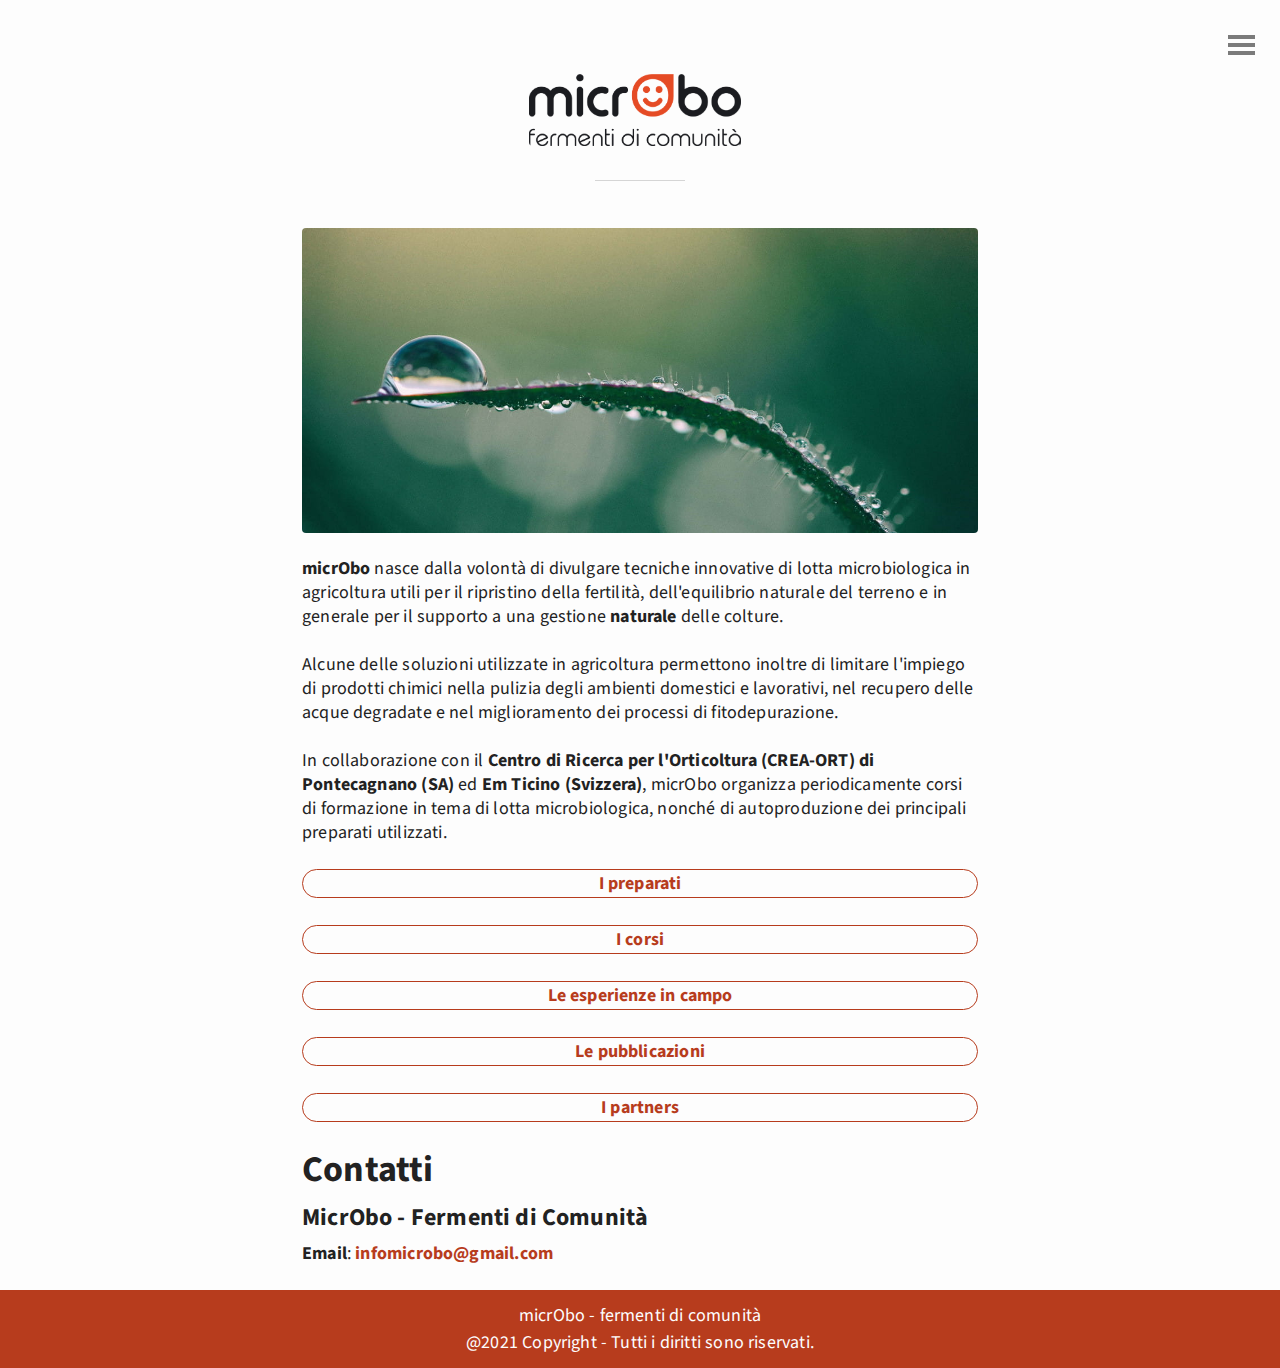
<file: index.html>
<!DOCTYPE html>
<html>

<head>
	<meta charset="UTF-8"/>
	<meta name="viewport" content="width=device-width, initial-scale=1.0, maximum-scale=1">
	<meta name="generator" content="Jekyll">
    <title>micrObo - Fermenti di Comunità &mdash; Preparati microbiologici per l'agricoltura naturale ed organica nel Salento.</title>
    <link rel="shortcut icon" href="/favicon.ico" type="image/x-icon" />
    <link rel="apple-touch-icon" href="/images/logo.png"/>
    <meta name="title" content="micrObo - Fermenti di Comunità">
    <link rel="canonical" href="http://microbo.site/">
    <meta property="og:title" content="micrObo - Fermenti di Comunità"/>
    <meta property="og:url" content="http://microbo.site/"/>
    <meta property="og:type" content="article" />
    <meta property="og:site_name" content="micrObo - Fermenti di Comunità">
    <meta property="fb:admins" content="704678856" />
    <meta property="og:locale:alternate" content="it_IT" />
    
    <meta property="og:image" content="http://microbo.site/images/microbo-logofb.jpg"/>
    <meta property="og:image" content="http://microbo.site/images/acqua_foglia.jpg"/>
    <meta property="og:image" content="http://microbo.site/images/microbo-logosqfb.png"/>
    
    
    <meta property="og:description" content="Preparati microbiologici per l'agricoltura naturale nel Salento."/>
    <meta name="description" content="Preparati microbiologici per l'agricoltura naturale ed organica nel Salento."/>
    
    
	<!-- CSS & fonts -->
	<link rel="stylesheet" href="/css/main.css">
	<link href='http://fonts.googleapis.com/css?family=Source+Sans+Pro:300,400,700,900,400italic%7CSignika:700,300,400,600' rel='stylesheet' type='text/css'>

	<!-- RSS -->
	<link href="/atom.xml" type="application/atom+xml" rel="alternate" title="ATOM Feed" />

</head>


<body>
	<div id="wrap">
	  	
	  	<!-- Navigation -->
	  	<nav id="nav" >
    <div id="nav-list">
        <a href="/">Home</a>
        <!-- Nav pages -->
        
        
        
        
        <a href="/preparati/"
           title="I preparati">I preparati</a>
        
        
        
        
        
        
        <a href="/corsi/"
           title="Corsi">Corsi</a>
        
        
        
        
        
        
        <a href="/ricerche-e-pubblicazioni/"
           title="Ricerche e pubblicazioni">Ricerche e pubblicazioni</a>
        
        
        
        
        
        
        <a href="/esperienze-in-campo/"
           title="Esperienze in campo">Esperienze in campo</a>
        
        
        
        
        
        
        <a href="/partners/"
           title="Partners">Partners</a>
        
        
        
        
        
        
        
        
        
        
        
        
        
        
        
        
        <!-- Nav links -->
        <!-- a href="https://github.com/KingFelix/emerald/archive/master.zip">Download</a>
<a href="https://github.com/KingFelix/emerald">Project on Github</a -->
    </div>
    <!-- Nav footer -->
    
    <footer>
</footer>
    
</nav>

    
    <!-- Icon menu -->
	  <a id="nav-menu">
	  	<div id="menu"></div>
	  </a>

      <!-- Header -->
      
        <header id="header">
	<a href="/">
		<div class="logo-home">
            <img src="/images/logo.png" alt="micrObo Logo">
        </div>
	</a>
</header>

      

    <!-- Main content -->
	  <div id="container">
		  
		<main>

			<!-- Menu
<div class="topnav responsive" id="myTopnav">
    <a href="#contatti">Contatti</a>
	<a href="#news">News</a>
</div>
<button onclick="topFunction()" id="myBtn" title="Vai su">&Hat;</button>
<br/>
-->
<img src="/images/acqua_foglia.jpg" alt="Photo by Aaron Burden on Unsplash">

<!-- Cosa facciamo -->
<p><strong>micrObo</strong> nasce dalla volontà di divulgare tecniche innovative di lotta microbiologica in agricoltura
    utili per il ripristino della fertilità, dell'equilibrio naturale del terreno e in generale per il
    supporto a una gestione <strong>naturale</strong> delle colture.</p>

<p>Alcune delle soluzioni utilizzate in agricoltura permettono inoltre di limitare l'impiego di prodotti chimici nella pulizia degli
    ambienti domestici e lavorativi, nel recupero delle acque degradate e nel miglioramento dei processi di fitodepurazione.</p>

<p>In collaborazione con il <strong>Centro di Ricerca per l'Orticoltura (CREA-ORT) di Pontecagnano (SA)</strong> ed
    <strong>Em Ticino (Svizzera)</strong>, micrObo organizza periodicamente corsi di formazione in tema di lotta microbiologica,
    nonché di autoproduzione dei principali preparati utilizzati.</p>

<div class="cta"><a href="/preparati">I preparati</a></div>
<br/>
<div class="cta"><a href="/corsi">I corsi</a></div>
<br/>
<div class="cta"><a href="/esperienze-in-campo">Le esperienze in campo</a></div>
<br/>
<div class="cta"><a href="/ricerche-e-pubblicazioni">Le pubblicazioni</a></div>
<br/>
<div class="cta"><a href="/partners">I partners</a></div>

<!-- Contatti -->
<h2 id="contatti" class="homepage-section">Contatti</h2>
<h3 id="microbo-fermenti-di-comunità">
    <span itemprop="name">MicrObo - Fermenti di Comunità</span>
</h3>
<p>
    <strong>Email</strong>: <a href="mailto: infomicrobo@gmail.com"><span itemprop="email">infomicrobo@gmail.com</span></a><br />
</p>

<!-- News
<h2 id="news" class="homepage-section">News</h2>
<ul id="posts">

	

</ul>
-->
</div>


	  </main>
		
		  <!-- Pagination links -->
      

	  </div>
	    
	    <!-- Footer -->
	    <footer>
<span>micrObo - fermenti di comunità</span><br/><span> @2021 Copyright - Tutti i diritti sono riservati.</span>
</footer>


	    <!-- Script -->
      <script src="/js/main.js"></script>
<script type="text/javascript" src="//downloads.mailchimp.com/js/signup-forms/popup/embed.js" data-dojo-config="usePlainJson: true, isDebug: false"></script><script type="text/javascript">require(["mojo/signup-forms/Loader"], function(L) { L.start({"baseUrl":"mc.us17.list-manage.com","uuid":"8835e00ade254b94ae632174e","lid":"7423180d71"}) })</script>

	</div>
</body>
</html>
</file>
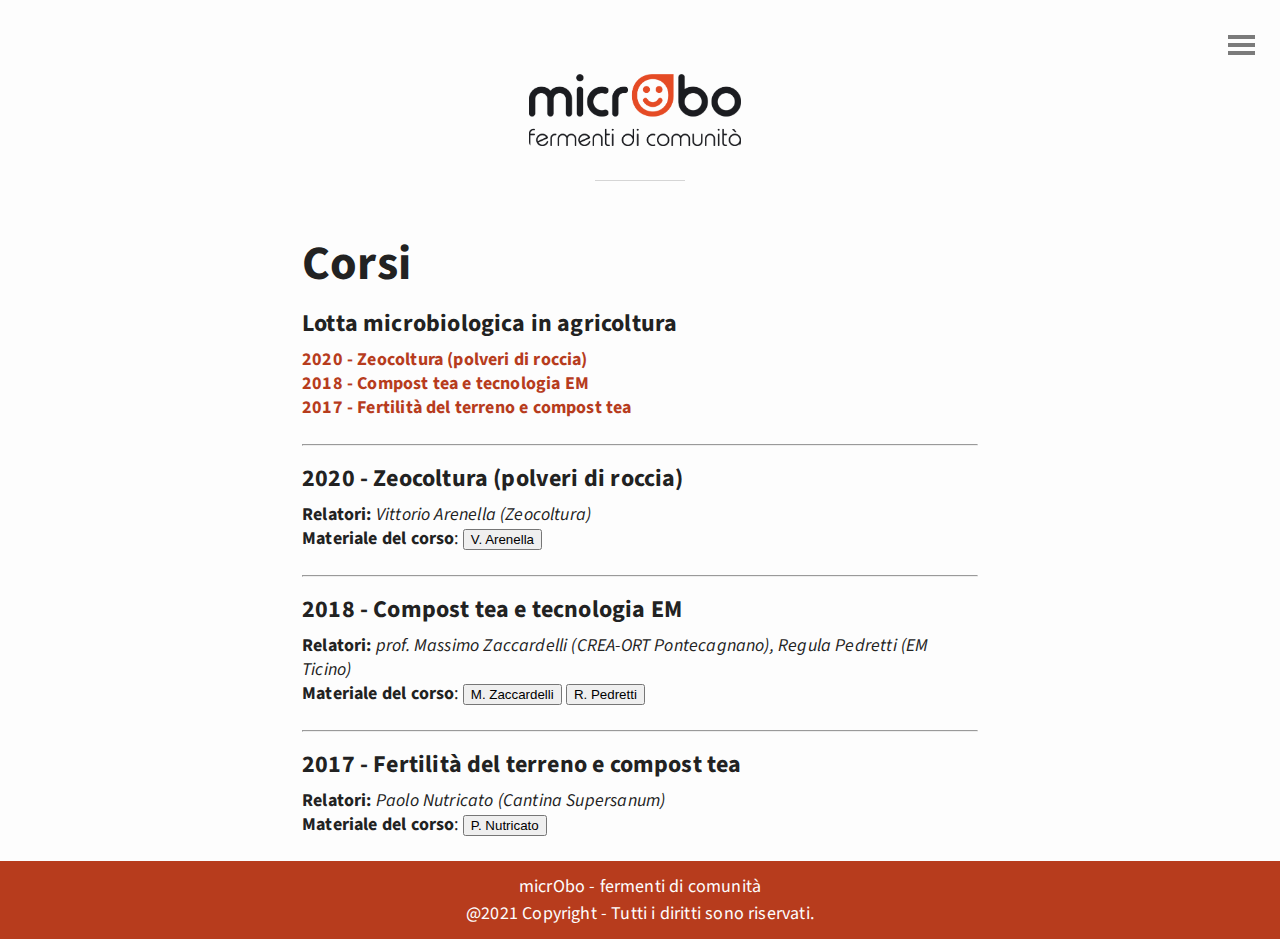
<file: corsi/index.html>
<!DOCTYPE html>
<html>

<head>
	<meta charset="UTF-8"/>
	<meta name="viewport" content="width=device-width, initial-scale=1.0, maximum-scale=1">
	<meta name="generator" content="Jekyll">
    <title>Corsi &mdash; micrObo - Fermenti di Comunità</title>
    <link rel="shortcut icon" href="/favicon.ico" type="image/x-icon" />
    <link rel="apple-touch-icon" href="/images/logo.png"/>
    <meta name="title" content="Corsi">
    <link rel="canonical" href="http://microbo.site/corsi/">
    <meta property="og:title" content="Corsi "/>
    <meta property="og:url" content="http://microbo.site/corsi/"/>
    <meta property="og:type" content="article" />
    <meta property="og:site_name" content="micrObo - Fermenti di Comunità">
    <meta property="fb:admins" content="704678856" />
    <meta property="og:locale:alternate" content="it_IT" />
    
    <meta property="og:image" content="http://microbo.site/images/backup/verdesalis-chi-siamo.jpg"/>
    
    
    <meta property="og:description" content="Preparati microbiologici per l'agricoltura naturale nel Salento."/>
    <meta name="description" content="Preparati microbiologici per l'agricoltura naturale ed organica nel Salento."/>
    
    
	<!-- CSS & fonts -->
	<link rel="stylesheet" href="/css/main.css">
	<link href='http://fonts.googleapis.com/css?family=Source+Sans+Pro:300,400,700,900,400italic%7CSignika:700,300,400,600' rel='stylesheet' type='text/css'>

	<!-- RSS -->
	<link href="/atom.xml" type="application/atom+xml" rel="alternate" title="ATOM Feed" />

</head>


<body>
	<div id="wrap">
	  	
	  	<!-- Navigation -->
	  	<nav id="nav" >
    <div id="nav-list">
        <a href="/">Home</a>
        <!-- Nav pages -->
        
        
        
        
        <a href="/preparati/"
           title="I preparati">I preparati</a>
        
        
        
        
        
        
        <a href="/corsi/"
           title="Corsi">Corsi</a>
        
        
        
        
        
        
        <a href="/ricerche-e-pubblicazioni/"
           title="Ricerche e pubblicazioni">Ricerche e pubblicazioni</a>
        
        
        
        
        
        
        <a href="/esperienze-in-campo/"
           title="Esperienze in campo">Esperienze in campo</a>
        
        
        
        
        
        
        <a href="/partners/"
           title="Partners">Partners</a>
        
        
        
        
        
        
        
        
        
        
        
        
        
        
        
        
        <!-- Nav links -->
        <!-- a href="https://github.com/KingFelix/emerald/archive/master.zip">Download</a>
<a href="https://github.com/KingFelix/emerald">Project on Github</a -->
    </div>
    <!-- Nav footer -->
    
    <footer>
</footer>
    
</nav>

    
    <!-- Icon menu -->
	  <a id="nav-menu">
	  	<div id="menu"></div>
	  </a>

      <!-- Header -->
      
        <header id="header">
	<a href="/">
		<div class="logo-home">
            <img src="/images/logo.png" alt="micrObo Logo">
        </div>
	</a>
</header>

      

    <!-- Main content -->
	  <div id="container">
		  
		<main>

			<article id="page">
	<h1>Corsi</h1>
	<div class="content">

		<h3>Lotta microbiologica in agricoltura</h3>
<p><a href="/corsi#zeocoltura">2020 - Zeocoltura (polveri di roccia)</a><br />
<a href="/corsi#compost-tea-em-2018">2018 - Compost tea e tecnologia EM</a><br />
<a href="/corsi#compost-tea-2017">2017 - Fertilità del terreno e compost tea</a><br /></p>
<hr />

<h3 id="zeocoltura">2020 - Zeocoltura (polveri di roccia)</h3>

<p><strong>Relatori:</strong> <em>Vittorio Arenella (Zeocoltura)</em>
<br />
<strong>Materiale del corso</strong>:
<input type="button" value="V. Arenella" onclick="pwdCheck4()" /></p>

<hr />

<h3 id="compost-tea-2018">2018 - Compost tea e tecnologia EM</h3>

<p><strong>Relatori:</strong> <em>prof. Massimo Zaccardelli (CREA-ORT Pontecagnano), Regula Pedretti (EM Ticino)</em>
<br />
<strong>Materiale del corso</strong>:
<input type="button" value="M. Zaccardelli" onclick="pwdCheck2()" />
<input type="button" value="R. Pedretti" onclick="pwdCheck3()" /></p>
<hr />

<h3 id="compost-tea-2017">2017 - Fertilità del terreno e compost tea</h3>

<p><strong>Relatori:</strong> <em>Paolo Nutricato (Cantina Supersanum)</em>
<br />
<strong>Materiale del corso</strong>:
<input type="button" value="P. Nutricato" onclick="pwdCheck1()" /></p>

		
	</div>
</article>

	  </main>
		
		  <!-- Pagination links -->
      

	  </div>
	    
	    <!-- Footer -->
	    <footer>
<span>micrObo - fermenti di comunità</span><br/><span> @2021 Copyright - Tutti i diritti sono riservati.</span>
</footer>


	    <!-- Script -->
      <script src="/js/main.js"></script>
<script type="text/javascript" src="//downloads.mailchimp.com/js/signup-forms/popup/embed.js" data-dojo-config="usePlainJson: true, isDebug: false"></script><script type="text/javascript">require(["mojo/signup-forms/Loader"], function(L) { L.start({"baseUrl":"mc.us17.list-manage.com","uuid":"8835e00ade254b94ae632174e","lid":"7423180d71"}) })</script>

	</div>
</body>
</html>
</file>
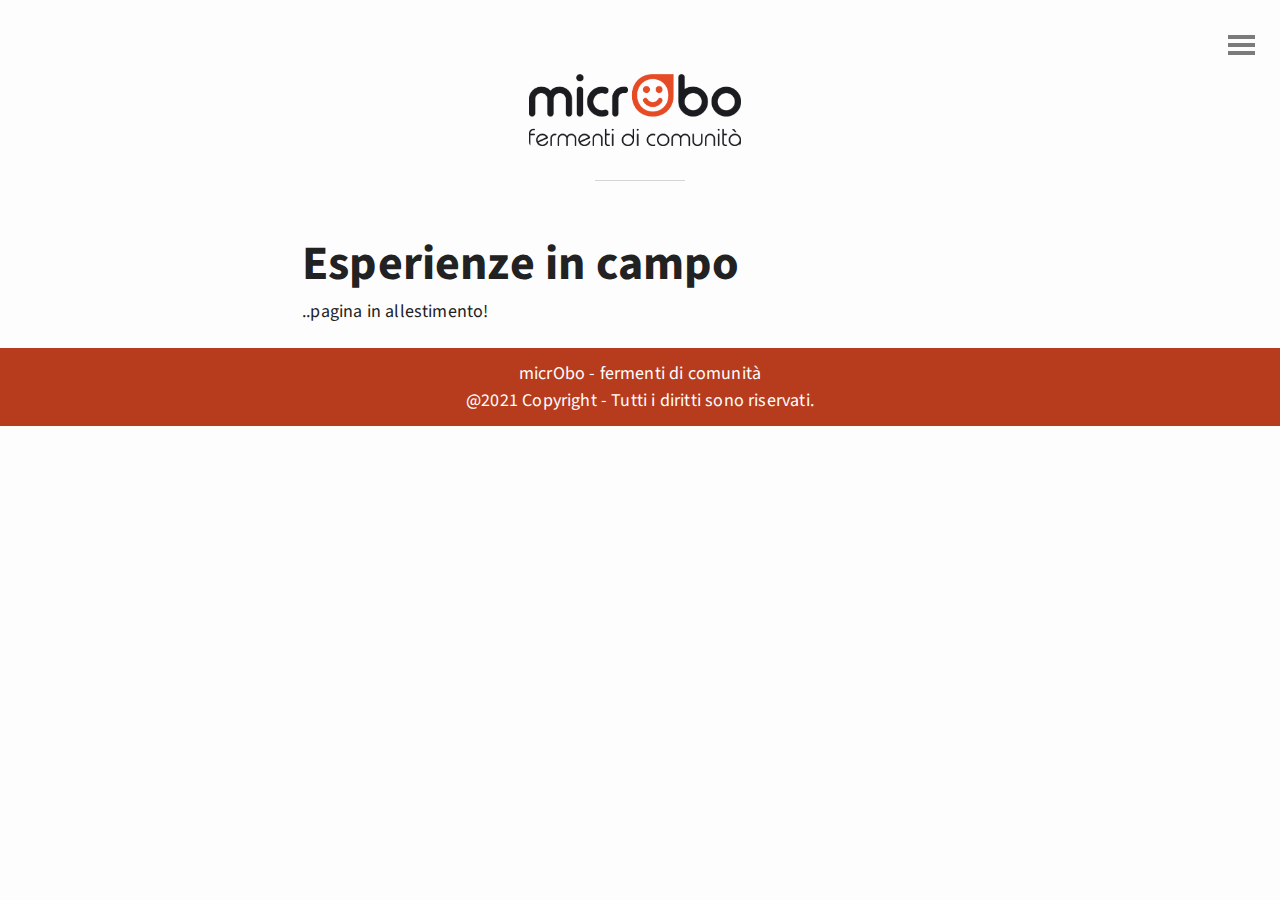
<file: esperienze-in-campo/index.html>
<!DOCTYPE html>
<html>

<head>
	<meta charset="UTF-8"/>
	<meta name="viewport" content="width=device-width, initial-scale=1.0, maximum-scale=1">
	<meta name="generator" content="Jekyll">
    <title>Esperienze in campo &mdash; micrObo - Fermenti di Comunità</title>
    <link rel="shortcut icon" href="/favicon.ico" type="image/x-icon" />
    <link rel="apple-touch-icon" href="/images/logo.png"/>
    <meta name="title" content="Esperienze in campo">
    <link rel="canonical" href="http://microbo.site/esperienze-in-campo/">
    <meta property="og:title" content="Esperienze in campo "/>
    <meta property="og:url" content="http://microbo.site/esperienze-in-campo/"/>
    <meta property="og:type" content="article" />
    <meta property="og:site_name" content="micrObo - Fermenti di Comunità">
    <meta property="fb:admins" content="704678856" />
    <meta property="og:locale:alternate" content="it_IT" />
    
    <meta property="og:image" content="http://microbo.site/images/microbo-logofb.jpg"/>
    <meta property="og:image" content="http://microbo.site/images/acqua_foglia.jpg"/>
    <meta property="og:image" content="http://microbo.site/images/microbo-logosqfb.png"/>
    
    
    <meta property="og:description" content="Preparati microbiologici per l'agricoltura naturale nel Salento."/>
    <meta name="description" content="Preparati microbiologici per l'agricoltura naturale ed organica nel Salento."/>
    
    
	<!-- CSS & fonts -->
	<link rel="stylesheet" href="/css/main.css">
	<link href='http://fonts.googleapis.com/css?family=Source+Sans+Pro:300,400,700,900,400italic%7CSignika:700,300,400,600' rel='stylesheet' type='text/css'>

	<!-- RSS -->
	<link href="/atom.xml" type="application/atom+xml" rel="alternate" title="ATOM Feed" />

</head>


<body>
	<div id="wrap">
	  	
	  	<!-- Navigation -->
	  	<nav id="nav" >
    <div id="nav-list">
        <a href="/">Home</a>
        <!-- Nav pages -->
        
        
        
        
        <a href="/preparati/"
           title="I preparati">I preparati</a>
        
        
        
        
        
        
        <a href="/corsi/"
           title="Corsi">Corsi</a>
        
        
        
        
        
        
        <a href="/ricerche-e-pubblicazioni/"
           title="Ricerche e pubblicazioni">Ricerche e pubblicazioni</a>
        
        
        
        
        
        
        <a href="/esperienze-in-campo/"
           title="Esperienze in campo">Esperienze in campo</a>
        
        
        
        
        
        
        <a href="/partners/"
           title="Partners">Partners</a>
        
        
        
        
        
        
        
        
        
        
        
        
        
        
        
        
        <!-- Nav links -->
        <!-- a href="https://github.com/KingFelix/emerald/archive/master.zip">Download</a>
<a href="https://github.com/KingFelix/emerald">Project on Github</a -->
    </div>
    <!-- Nav footer -->
    
    <footer>
</footer>
    
</nav>

    
    <!-- Icon menu -->
	  <a id="nav-menu">
	  	<div id="menu"></div>
	  </a>

      <!-- Header -->
      
        <header id="header">
	<a href="/">
		<div class="logo-home">
            <img src="/images/logo.png" alt="micrObo Logo">
        </div>
	</a>
</header>

      

    <!-- Main content -->
	  <div id="container">
		  
		<main>

			<article id="page">
	<h1>Esperienze in campo</h1>
	<div class="content">

		<p>..pagina in allestimento!</p>

<!--
In questa pagina sono raccolte alcune esperienze significative sull'uso dei preparati microbiologici.

<hr/>
<a href="/esperienze-in-campo#ct-pomodoro-inverno">Karadrà: compost tea su pomodoro d'inverno</a><br/>
<a href="/esperienze-in-campo#ct-vigneto">Cantina Supersanum: compost tea su vigna</a><br/>
<hr/>

<h2 id="ct-pomodoro-inverno">Karadrà: CT su pomodoro d'inverno</h2>

<style>.embed-container { position: relative; padding-bottom: 56.25%; height: 0; overflow: hidden; max-width: 100%; } .embed-container iframe, .embed-container object, .embed-container embed { position: absolute; top: 0; left: 0; width: 100%; height: 100%; }</style><div class='embed-container'><iframe src='http://www.youtube.com/embed/V9f4vHz3AFA' frameborder='0' allowfullscreen></iframe></div><br />

<h2 id="ct-vigneto">Cantina Supersanum: CT su vigneto</h2>


![Trattamento Compost tea su peronospora: prima](/images/pages/peronospora-ct-prima.jpg "Attacco della peronospora sulla vite")
![Trattamento Compost tea su peronospora: dopo](/images/pages/peronospora-ct-dopo.jpg "Guarigione dalla peronospora grazie al Compost tea")
-->

		
	</div>
</article>

	  </main>
		
		  <!-- Pagination links -->
      

	  </div>
	    
	    <!-- Footer -->
	    <footer>
<span>micrObo - fermenti di comunità</span><br/><span> @2021 Copyright - Tutti i diritti sono riservati.</span>
</footer>


	    <!-- Script -->
      <script src="/js/main.js"></script>
<script type="text/javascript" src="//downloads.mailchimp.com/js/signup-forms/popup/embed.js" data-dojo-config="usePlainJson: true, isDebug: false"></script><script type="text/javascript">require(["mojo/signup-forms/Loader"], function(L) { L.start({"baseUrl":"mc.us17.list-manage.com","uuid":"8835e00ade254b94ae632174e","lid":"7423180d71"}) })</script>

	</div>
</body>
</html>
</file>
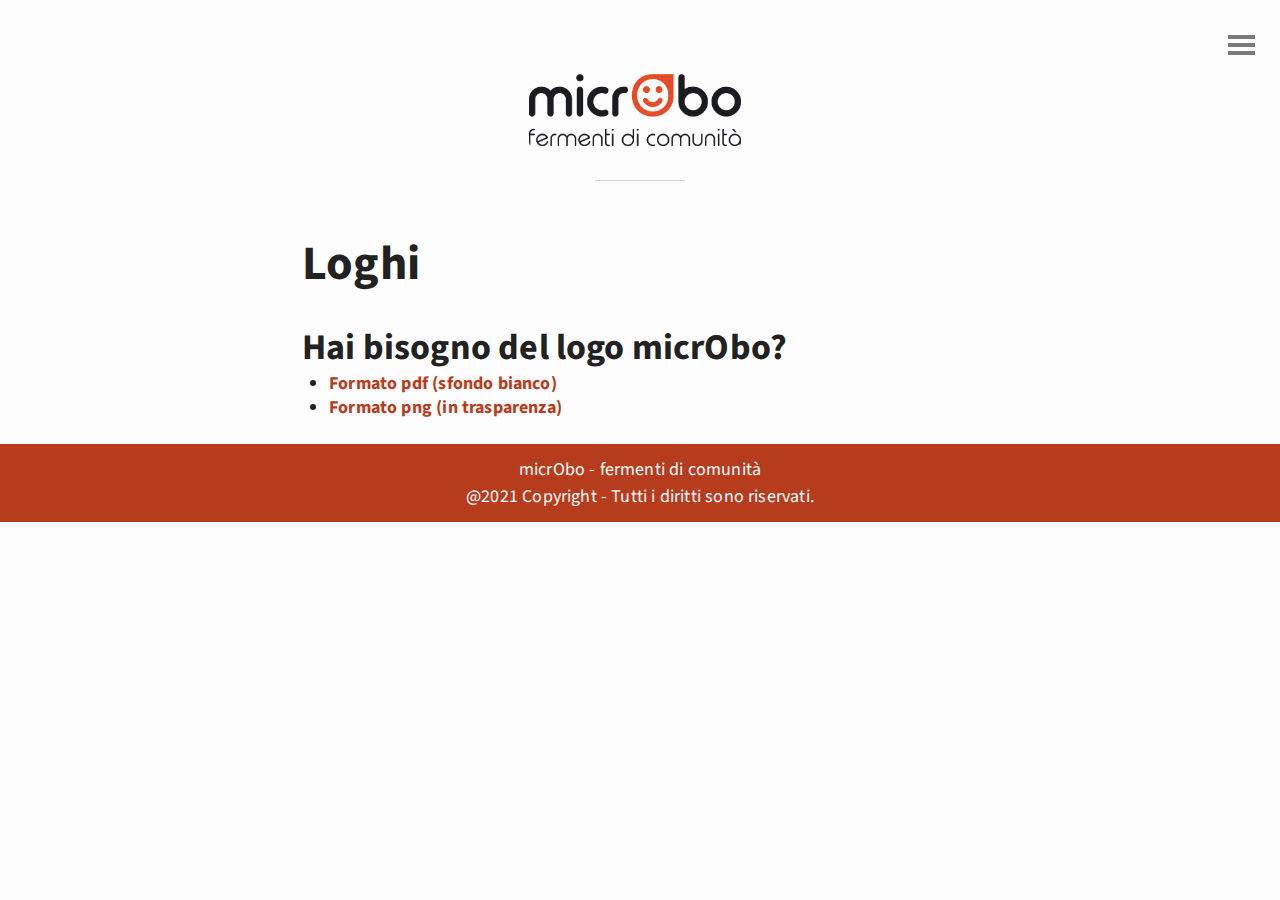
<file: loghi/index.html>
<!DOCTYPE html>
<html>

<head>
	<meta charset="UTF-8"/>
	<meta name="viewport" content="width=device-width, initial-scale=1.0, maximum-scale=1">
	<meta name="generator" content="Jekyll">
    <title>Loghi &mdash; micrObo - Fermenti di Comunità</title>
    <link rel="shortcut icon" href="/favicon.ico" type="image/x-icon" />
    <link rel="apple-touch-icon" href="/images/logo.png"/>
    <meta name="title" content="Loghi">
    <link rel="canonical" href="http://microbo.site/loghi/">
    <meta property="og:title" content="Loghi "/>
    <meta property="og:url" content="http://microbo.site/loghi/"/>
    <meta property="og:type" content="article" />
    <meta property="og:site_name" content="micrObo - Fermenti di Comunità">
    <meta property="fb:admins" content="704678856" />
    <meta property="og:locale:alternate" content="it_IT" />
    
    <meta property="og:image" content="http://microbo.site/images/microbo-logofb.jpg"/>
    <meta property="og:image" content="http://microbo.site/images/acqua_foglia.jpg"/>
    <meta property="og:image" content="http://microbo.site/images/microbo-logosqfb.png"/>
    
    
    <meta property="og:description" content="Preparati microbiologici per l'agricoltura naturale nel Salento."/>
    <meta name="description" content="Preparati microbiologici per l'agricoltura naturale ed organica nel Salento."/>
    
    
	<!-- CSS & fonts -->
	<link rel="stylesheet" href="/css/main.css">
	<link href='http://fonts.googleapis.com/css?family=Source+Sans+Pro:300,400,700,900,400italic%7CSignika:700,300,400,600' rel='stylesheet' type='text/css'>

	<!-- RSS -->
	<link href="/atom.xml" type="application/atom+xml" rel="alternate" title="ATOM Feed" />

</head>


<body>
	<div id="wrap">
	  	
	  	<!-- Navigation -->
	  	<nav id="nav" >
    <div id="nav-list">
        <a href="/">Home</a>
        <!-- Nav pages -->
        
        
        
        
        <a href="/preparati/"
           title="I preparati">I preparati</a>
        
        
        
        
        
        
        <a href="/corsi/"
           title="Corsi">Corsi</a>
        
        
        
        
        
        
        <a href="/ricerche-e-pubblicazioni/"
           title="Ricerche e pubblicazioni">Ricerche e pubblicazioni</a>
        
        
        
        
        
        
        <a href="/esperienze-in-campo/"
           title="Esperienze in campo">Esperienze in campo</a>
        
        
        
        
        
        
        <a href="/partners/"
           title="Partners">Partners</a>
        
        
        
        
        
        
        
        
        
        
        
        
        
        
        
        
        <!-- Nav links -->
        <!-- a href="https://github.com/KingFelix/emerald/archive/master.zip">Download</a>
<a href="https://github.com/KingFelix/emerald">Project on Github</a -->
    </div>
    <!-- Nav footer -->
    
    <footer>
</footer>
    
</nav>

    
    <!-- Icon menu -->
	  <a id="nav-menu">
	  	<div id="menu"></div>
	  </a>

      <!-- Header -->
      
        <header id="header">
	<a href="/">
		<div class="logo-home">
            <img src="/images/logo.png" alt="micrObo Logo">
        </div>
	</a>
</header>

      

    <!-- Main content -->
	  <div id="container">
		  
		<main>

			<article id="page">
	<h1>Loghi</h1>
	<div class="content">

		<h2 id="loghi">Hai bisogno del logo micrObo?</h2>

<ul>
  <li><a href="http://jmp.sh/9je1wWR" target="_blank">Formato pdf (sfondo bianco)</a></li>
  <li><a href="http://jmp.sh/YhpLM3T" target="_blank">Formato png (in trasparenza)</a></li>
</ul>

		
	</div>
</article>

	  </main>
		
		  <!-- Pagination links -->
      

	  </div>
	    
	    <!-- Footer -->
	    <footer>
<span>micrObo - fermenti di comunità</span><br/><span> @2021 Copyright - Tutti i diritti sono riservati.</span>
</footer>


	    <!-- Script -->
      <script src="/js/main.js"></script>
<script type="text/javascript" src="//downloads.mailchimp.com/js/signup-forms/popup/embed.js" data-dojo-config="usePlainJson: true, isDebug: false"></script><script type="text/javascript">require(["mojo/signup-forms/Loader"], function(L) { L.start({"baseUrl":"mc.us17.list-manage.com","uuid":"8835e00ade254b94ae632174e","lid":"7423180d71"}) })</script>

	</div>
</body>
</html>
</file>
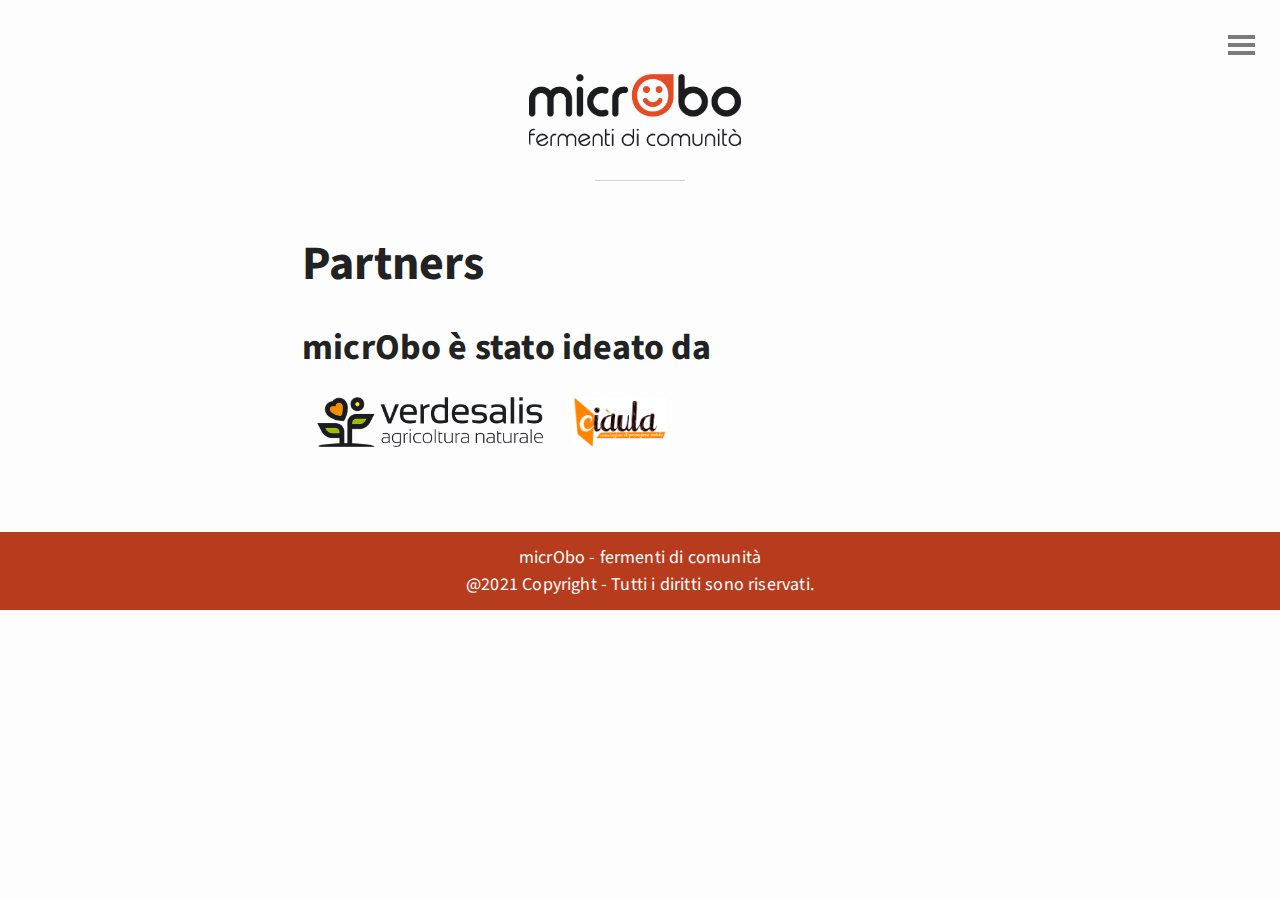
<file: partners/index.html>
<!DOCTYPE html>
<html>

<head>
	<meta charset="UTF-8"/>
	<meta name="viewport" content="width=device-width, initial-scale=1.0, maximum-scale=1">
	<meta name="generator" content="Jekyll">
    <title>Partners &mdash; micrObo - Fermenti di Comunità</title>
    <link rel="shortcut icon" href="/favicon.ico" type="image/x-icon" />
    <link rel="apple-touch-icon" href="/images/logo.png"/>
    <meta name="title" content="Partners">
    <link rel="canonical" href="http://microbo.site/partners/">
    <meta property="og:title" content="Partners "/>
    <meta property="og:url" content="http://microbo.site/partners/"/>
    <meta property="og:type" content="article" />
    <meta property="og:site_name" content="micrObo - Fermenti di Comunità">
    <meta property="fb:admins" content="704678856" />
    <meta property="og:locale:alternate" content="it_IT" />
    
    <meta property="og:image" content="http://microbo.site/images/backup/verdesalis-partners.jpg"/>
    
    
    <meta property="og:description" content="Preparati microbiologici per l'agricoltura naturale nel Salento."/>
    <meta name="description" content="Preparati microbiologici per l'agricoltura naturale ed organica nel Salento."/>
    
    
	<!-- CSS & fonts -->
	<link rel="stylesheet" href="/css/main.css">
	<link href='http://fonts.googleapis.com/css?family=Source+Sans+Pro:300,400,700,900,400italic%7CSignika:700,300,400,600' rel='stylesheet' type='text/css'>

	<!-- RSS -->
	<link href="/atom.xml" type="application/atom+xml" rel="alternate" title="ATOM Feed" />

</head>


<body>
	<div id="wrap">
	  	
	  	<!-- Navigation -->
	  	<nav id="nav" >
    <div id="nav-list">
        <a href="/">Home</a>
        <!-- Nav pages -->
        
        
        
        
        <a href="/preparati/"
           title="I preparati">I preparati</a>
        
        
        
        
        
        
        <a href="/corsi/"
           title="Corsi">Corsi</a>
        
        
        
        
        
        
        <a href="/ricerche-e-pubblicazioni/"
           title="Ricerche e pubblicazioni">Ricerche e pubblicazioni</a>
        
        
        
        
        
        
        <a href="/esperienze-in-campo/"
           title="Esperienze in campo">Esperienze in campo</a>
        
        
        
        
        
        
        <a href="/partners/"
           title="Partners">Partners</a>
        
        
        
        
        
        
        
        
        
        
        
        
        
        
        
        
        <!-- Nav links -->
        <!-- a href="https://github.com/KingFelix/emerald/archive/master.zip">Download</a>
<a href="https://github.com/KingFelix/emerald">Project on Github</a -->
    </div>
    <!-- Nav footer -->
    
    <footer>
</footer>
    
</nav>

    
    <!-- Icon menu -->
	  <a id="nav-menu">
	  	<div id="menu"></div>
	  </a>

      <!-- Header -->
      
        <header id="header">
	<a href="/">
		<div class="logo-home">
            <img src="/images/logo.png" alt="micrObo Logo">
        </div>
	</a>
</header>

      

    <!-- Main content -->
	  <div id="container">
		  
		<main>

			<article id="page">
	<h1>Partners</h1>
	<div class="content">

		<h2 class="partners">micrObo è stato ideato da</h2>
<div class="altre-collaborazioni">
<img src="/images/partners/verdesalis_logo.png" alt="Associazione di Promozione Sociale Verdesalis" />
<img src="/images/partners/ciaula_logo.png" alt="Associazione di Promozione Sociale Ciàula" />
</div>

<!--div class="clear"></div>

<h2 class="partners">Le aziende</h2>
<div class="altre-collaborazioni">
<img src="/images/partners/emeglio.jpg" alt="Emeglio">
<img src="/images/partners/ortiflor.jpg" alt="Ortiflor">
</div-->
<p><br />
<br />
<br />
<br /></p>

		
	</div>
</article>

	  </main>
		
		  <!-- Pagination links -->
      

	  </div>
	    
	    <!-- Footer -->
	    <footer>
<span>micrObo - fermenti di comunità</span><br/><span> @2021 Copyright - Tutti i diritti sono riservati.</span>
</footer>


	    <!-- Script -->
      <script src="/js/main.js"></script>
<script type="text/javascript" src="//downloads.mailchimp.com/js/signup-forms/popup/embed.js" data-dojo-config="usePlainJson: true, isDebug: false"></script><script type="text/javascript">require(["mojo/signup-forms/Loader"], function(L) { L.start({"baseUrl":"mc.us17.list-manage.com","uuid":"8835e00ade254b94ae632174e","lid":"7423180d71"}) })</script>

	</div>
</body>
</html>
</file>
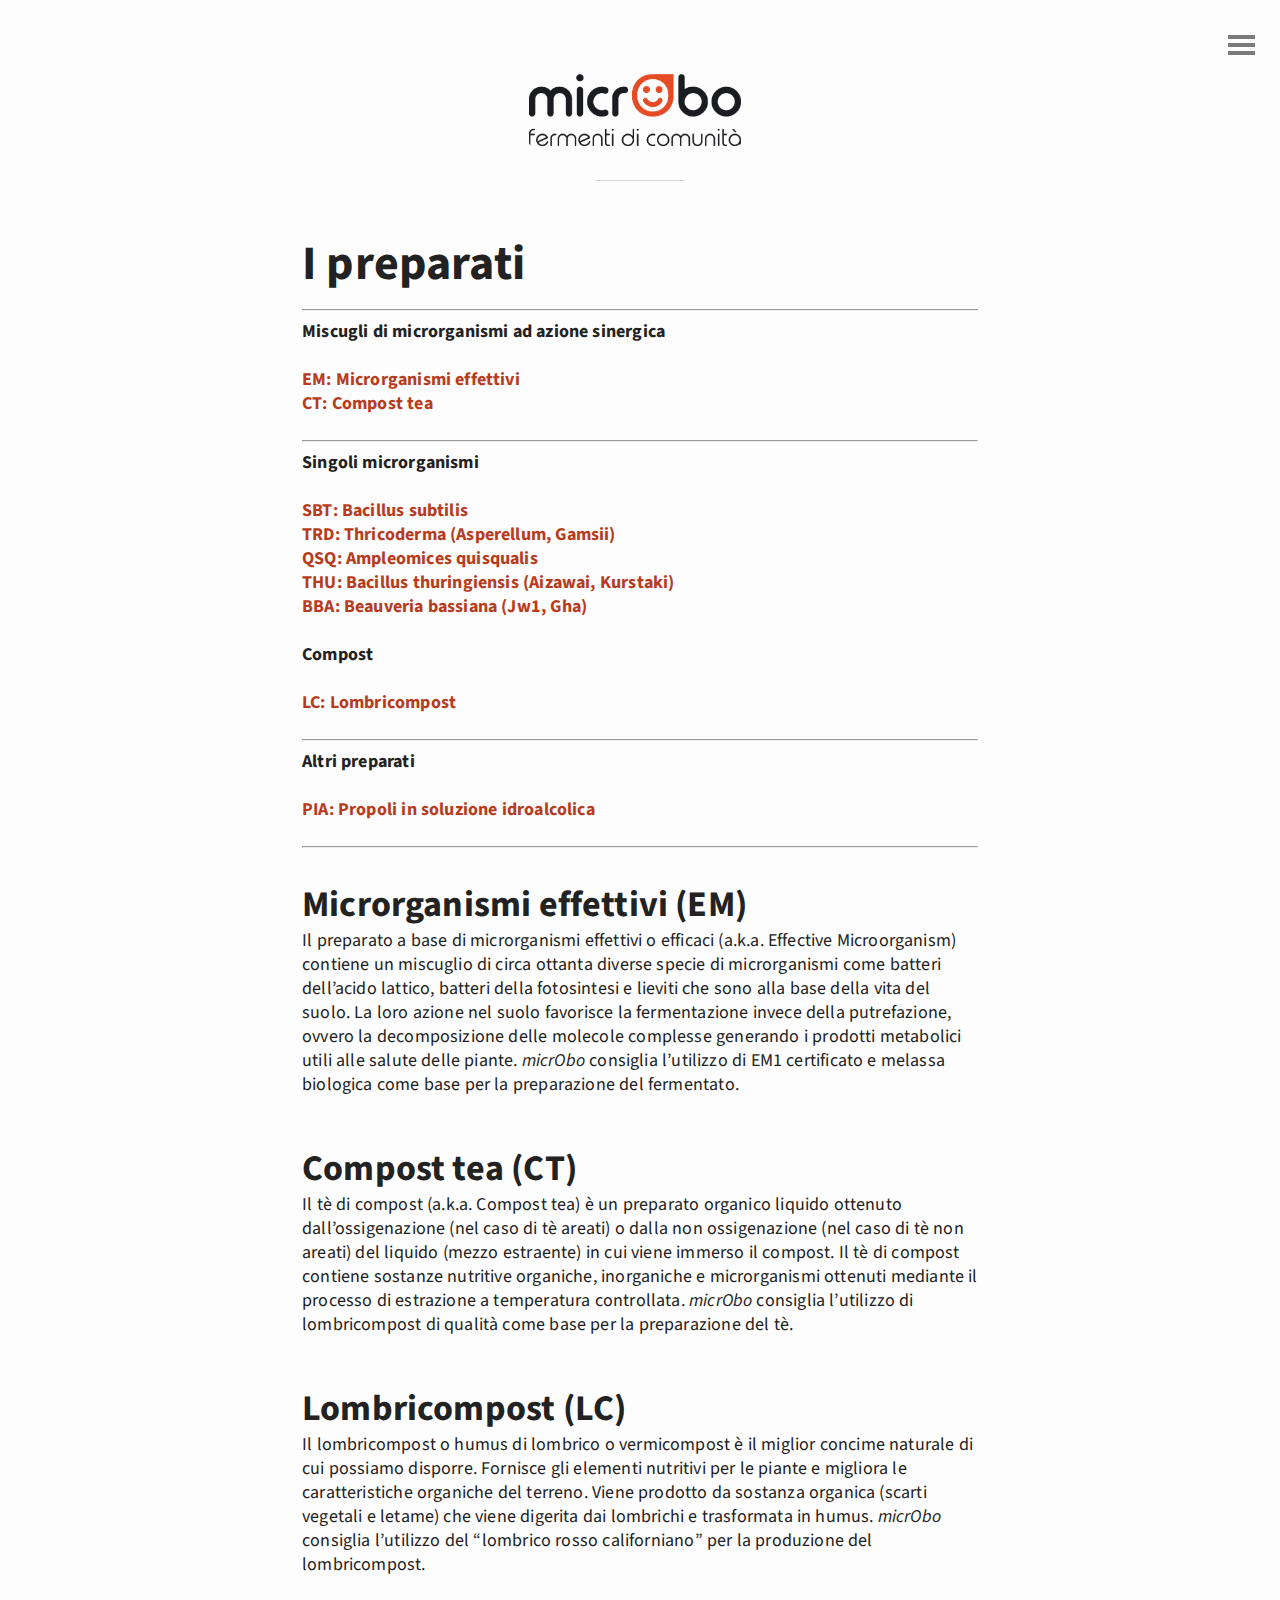
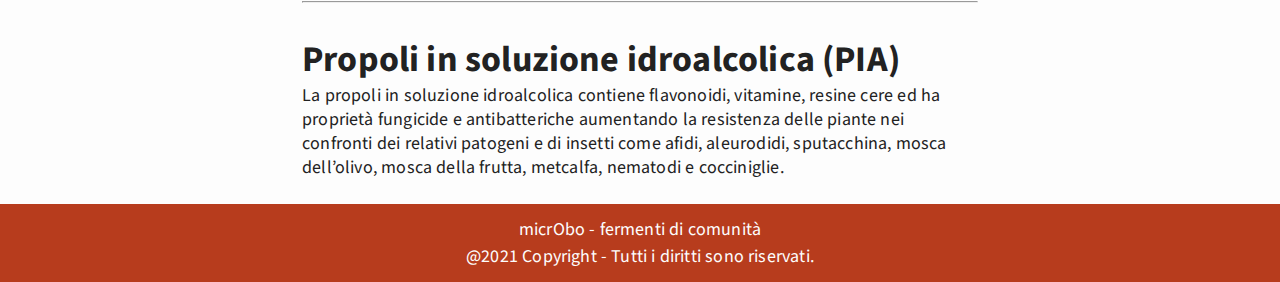
<file: preparati/index.html>
<!DOCTYPE html>
<html>

<head>
	<meta charset="UTF-8"/>
	<meta name="viewport" content="width=device-width, initial-scale=1.0, maximum-scale=1">
	<meta name="generator" content="Jekyll">
    <title>I preparati &mdash; micrObo - Fermenti di Comunità</title>
    <link rel="shortcut icon" href="/favicon.ico" type="image/x-icon" />
    <link rel="apple-touch-icon" href="/images/logo.png"/>
    <meta name="title" content="I preparati">
    <link rel="canonical" href="http://microbo.site/preparati/">
    <meta property="og:title" content="I preparati "/>
    <meta property="og:url" content="http://microbo.site/preparati/"/>
    <meta property="og:type" content="article" />
    <meta property="og:site_name" content="micrObo - Fermenti di Comunità">
    <meta property="fb:admins" content="704678856" />
    <meta property="og:locale:alternate" content="it_IT" />
    
    <meta property="og:image" content="http://microbo.site/images/backup/verdesalis-chi-siamo.jpg"/>
    
    
    <meta property="og:description" content="Preparati microbiologici per l'agricoltura naturale nel Salento."/>
    <meta name="description" content="Preparati microbiologici per l'agricoltura naturale ed organica nel Salento."/>
    
    
	<!-- CSS & fonts -->
	<link rel="stylesheet" href="/css/main.css">
	<link href='http://fonts.googleapis.com/css?family=Source+Sans+Pro:300,400,700,900,400italic%7CSignika:700,300,400,600' rel='stylesheet' type='text/css'>

	<!-- RSS -->
	<link href="/atom.xml" type="application/atom+xml" rel="alternate" title="ATOM Feed" />

</head>


<body>
	<div id="wrap">
	  	
	  	<!-- Navigation -->
	  	<nav id="nav" >
    <div id="nav-list">
        <a href="/">Home</a>
        <!-- Nav pages -->
        
        
        
        
        <a href="/preparati/"
           title="I preparati">I preparati</a>
        
        
        
        
        
        
        <a href="/corsi/"
           title="Corsi">Corsi</a>
        
        
        
        
        
        
        <a href="/ricerche-e-pubblicazioni/"
           title="Ricerche e pubblicazioni">Ricerche e pubblicazioni</a>
        
        
        
        
        
        
        <a href="/esperienze-in-campo/"
           title="Esperienze in campo">Esperienze in campo</a>
        
        
        
        
        
        
        <a href="/partners/"
           title="Partners">Partners</a>
        
        
        
        
        
        
        
        
        
        
        
        
        
        
        
        
        <!-- Nav links -->
        <!-- a href="https://github.com/KingFelix/emerald/archive/master.zip">Download</a>
<a href="https://github.com/KingFelix/emerald">Project on Github</a -->
    </div>
    <!-- Nav footer -->
    
    <footer>
</footer>
    
</nav>

    
    <!-- Icon menu -->
	  <a id="nav-menu">
	  	<div id="menu"></div>
	  </a>

      <!-- Header -->
      
        <header id="header">
	<a href="/">
		<div class="logo-home">
            <img src="/images/logo.png" alt="micrObo Logo">
        </div>
	</a>
</header>

      

    <!-- Main content -->
	  <div id="container">
		  
		<main>

			<article id="page">
	<h1>I preparati</h1>
	<div class="content">

		<hr />

<p><strong>Miscugli di microrganismi ad azione sinergica</strong></p>

<p><a href="/preparati#microrganismi">EM: Microrganismi effettivi</a><br />
<a href="/preparati#compost-tea">CT: Compost tea</a><br /></p>
<hr />

<p><strong>Singoli microrganismi</strong></p>

<p><a href="/preparati#subtilis">SBT: Bacillus subtilis</a><br />
<a href="/preparati#thricoderma">TRD: Thricoderma (Asperellum, Gamsii)</a><br />
<a href="/preparati#quisqualis">QSQ: Ampleomices quisqualis</a><br />
<a href="/preparati#thuringiensis">THU: Bacillus thuringiensis (Aizawai, Kurstaki)</a><br />
<a href="/preparati#beauvaria">BBA: Beauveria bassiana (Jw1, Gha)</a><br /></p>

<p><strong>Compost</strong></p>

<p><a href="/preparati#lombricompost">LC: Lombricompost</a><br /></p>
<hr />

<p><strong>Altri preparati</strong></p>

<p><a href="/preparati#propoli-agricola">PIA: Propoli in soluzione idroalcolica</a><br /></p>
<hr />

<h2 id="microrganismi">Microrganismi effettivi (EM)</h2>
<p>Il preparato a base di microrganismi effettivi o efficaci
(a.k.a. Effective Microorganism) contiene un miscuglio di circa ottanta diverse specie di microrganismi come batteri dell’acido lattico, batteri della fotosintesi e lieviti che sono alla base della vita del suolo.
La loro azione nel suolo favorisce la fermentazione invece della putrefazione, ovvero la decomposizione delle molecole complesse generando i prodotti metabolici utili alle salute delle piante.
<em>micrObo</em> consiglia l’utilizzo di EM1 certificato e melassa biologica come base per la preparazione del fermentato.</p>

<h2 id="compost-tea">Compost tea (CT)</h2>
<p>Il tè di compost (a.k.a. Compost tea) è un preparato organico liquido ottenuto
dall’ossigenazione (nel caso di tè areati) o dalla non ossigenazione
(nel caso di tè non areati) del liquido (mezzo estraente) in cui viene immerso il compost.
Il tè di compost contiene sostanze nutritive organiche, inorganiche e microrganismi ottenuti mediante il processo di estrazione a temperatura controllata.
<em>micrObo</em> consiglia l’utilizzo di lombricompost di qualità come base per la preparazione del tè.</p>

<h2 id="lombricompost">Lombricompost (LC)</h2>
<p>Il lombricompost o humus di lombrico o vermicompost è il miglior concime naturale di cui possiamo disporre.
Fornisce gli elementi nutritivi per le piante e migliora le caratteristiche organiche del terreno.
Viene prodotto da sostanza organica (scarti vegetali e letame) che viene digerita dai lombrichi e trasformata in humus.
<em>micrObo</em> consiglia l’utilizzo del “lombrico rosso californiano” per la produzione del lombricompost.</p>

<hr />

<h2 id="propoli-agricola">Propoli in soluzione idroalcolica (PIA)</h2>
<p>La propoli in soluzione idroalcolica contiene flavonoidi, vitamine, resine
cere ed ha proprietà fungicide e antibatteriche aumentando la resistenza
delle piante nei confronti dei relativi patogeni e di insetti come afidi,
aleurodidi, sputacchina, mosca dell’olivo, mosca della frutta, metcalfa, nematodi e cocciniglie.</p>

		
	</div>
</article>

	  </main>
		
		  <!-- Pagination links -->
      

	  </div>
	    
	    <!-- Footer -->
	    <footer>
<span>micrObo - fermenti di comunità</span><br/><span> @2021 Copyright - Tutti i diritti sono riservati.</span>
</footer>


	    <!-- Script -->
      <script src="/js/main.js"></script>
<script type="text/javascript" src="//downloads.mailchimp.com/js/signup-forms/popup/embed.js" data-dojo-config="usePlainJson: true, isDebug: false"></script><script type="text/javascript">require(["mojo/signup-forms/Loader"], function(L) { L.start({"baseUrl":"mc.us17.list-manage.com","uuid":"8835e00ade254b94ae632174e","lid":"7423180d71"}) })</script>

	</div>
</body>
</html>
</file>
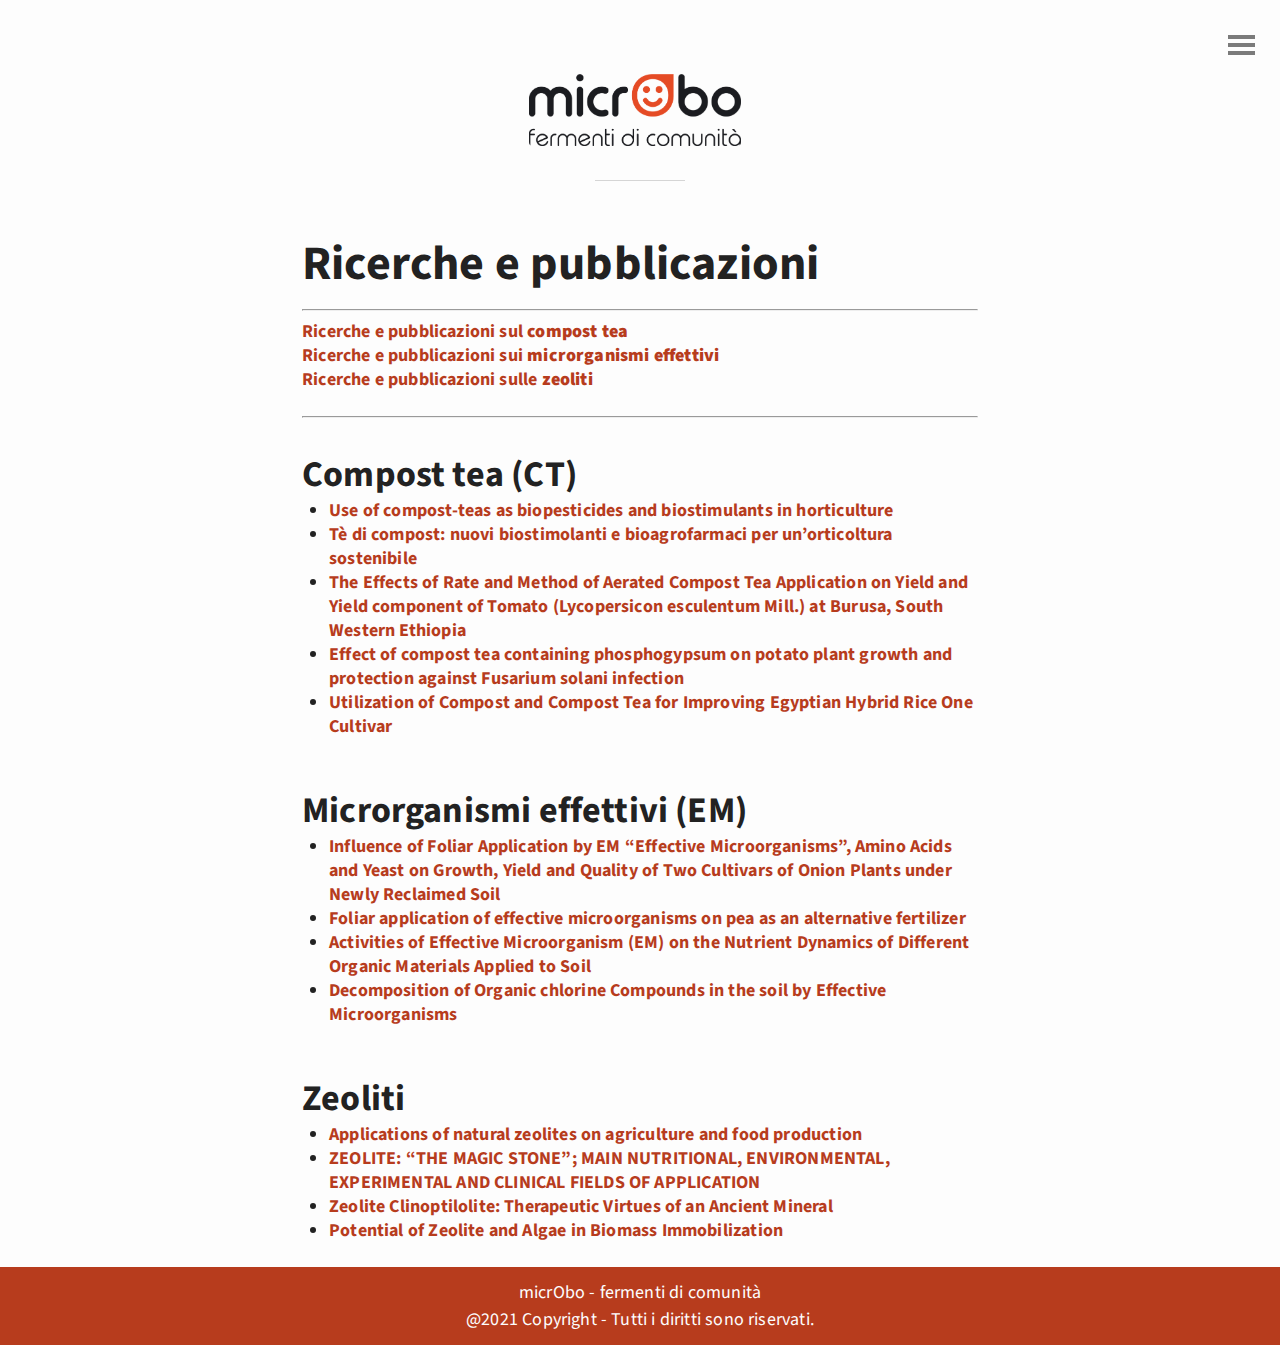
<file: ricerche-e-pubblicazioni/index.html>
<!DOCTYPE html>
<html>

<head>
	<meta charset="UTF-8"/>
	<meta name="viewport" content="width=device-width, initial-scale=1.0, maximum-scale=1">
	<meta name="generator" content="Jekyll">
    <title>Ricerche e pubblicazioni &mdash; micrObo - Fermenti di Comunità</title>
    <link rel="shortcut icon" href="/favicon.ico" type="image/x-icon" />
    <link rel="apple-touch-icon" href="/images/logo.png"/>
    <meta name="title" content="Ricerche e pubblicazioni">
    <link rel="canonical" href="http://microbo.site/ricerche-e-pubblicazioni/">
    <meta property="og:title" content="Ricerche e pubblicazioni "/>
    <meta property="og:url" content="http://microbo.site/ricerche-e-pubblicazioni/"/>
    <meta property="og:type" content="article" />
    <meta property="og:site_name" content="micrObo - Fermenti di Comunità">
    <meta property="fb:admins" content="704678856" />
    <meta property="og:locale:alternate" content="it_IT" />
    
    <meta property="og:image" content="http://microbo.site/images/microbo-logofb.jpg"/>
    <meta property="og:image" content="http://microbo.site/images/acqua_foglia.jpg"/>
    <meta property="og:image" content="http://microbo.site/images/microbo-logosqfb.png"/>
    
    
    <meta property="og:description" content="Preparati microbiologici per l'agricoltura naturale nel Salento."/>
    <meta name="description" content="Preparati microbiologici per l'agricoltura naturale ed organica nel Salento."/>
    
    
	<!-- CSS & fonts -->
	<link rel="stylesheet" href="/css/main.css">
	<link href='http://fonts.googleapis.com/css?family=Source+Sans+Pro:300,400,700,900,400italic%7CSignika:700,300,400,600' rel='stylesheet' type='text/css'>

	<!-- RSS -->
	<link href="/atom.xml" type="application/atom+xml" rel="alternate" title="ATOM Feed" />

</head>


<body>
	<div id="wrap">
	  	
	  	<!-- Navigation -->
	  	<nav id="nav" >
    <div id="nav-list">
        <a href="/">Home</a>
        <!-- Nav pages -->
        
        
        
        
        <a href="/preparati/"
           title="I preparati">I preparati</a>
        
        
        
        
        
        
        <a href="/corsi/"
           title="Corsi">Corsi</a>
        
        
        
        
        
        
        <a href="/ricerche-e-pubblicazioni/"
           title="Ricerche e pubblicazioni">Ricerche e pubblicazioni</a>
        
        
        
        
        
        
        <a href="/esperienze-in-campo/"
           title="Esperienze in campo">Esperienze in campo</a>
        
        
        
        
        
        
        <a href="/partners/"
           title="Partners">Partners</a>
        
        
        
        
        
        
        
        
        
        
        
        
        
        
        
        
        <!-- Nav links -->
        <!-- a href="https://github.com/KingFelix/emerald/archive/master.zip">Download</a>
<a href="https://github.com/KingFelix/emerald">Project on Github</a -->
    </div>
    <!-- Nav footer -->
    
    <footer>
</footer>
    
</nav>

    
    <!-- Icon menu -->
	  <a id="nav-menu">
	  	<div id="menu"></div>
	  </a>

      <!-- Header -->
      
        <header id="header">
	<a href="/">
		<div class="logo-home">
            <img src="/images/logo.png" alt="micrObo Logo">
        </div>
	</a>
</header>

      

    <!-- Main content -->
	  <div id="container">
		  
		<main>

			<article id="page">
	<h1>Ricerche e pubblicazioni</h1>
	<div class="content">

		<hr />

<p><a href="/ricerche-e-pubblicazioni#ct">Ricerche e pubblicazioni sul <strong>compost tea</strong></a><br />
<a href="/ricerche-e-pubblicazioni#em">Ricerche e pubblicazioni sui <strong>microrganismi effettivi</strong></a><br />
<a href="/ricerche-e-pubblicazioni#zl">Ricerche e pubblicazioni sulle <strong>zeoliti</strong></a><br /></p>
<hr />

<h2 id="ct">Compost tea (CT)</h2>

<ul>
  <li><a href="https://www.researchgate.net/profile/Giuseppe_Celano/publication/236313731_Impiego_di_compost-tea_come_bioagrofarmaci_e_biostimolanti_in_ortofrutticoltura/links/5507375d0cf2d7a281235515/Impiego-di-compost-tea-come-bioagrofarmaci-e-biostimolanti-in-ortofrutticoltura.pdf?origin=publication_list">Use of compost-teas as biopesticides and biostimulants in horticulture</a></li>
  <li><a href="http://www.aipp.it/UserFiles/File/piante-officinali-2014/OS2G-Te-di-compost-nuovi-biostimolanti-e-bioagrofarmaci-per-una-agricoltura-sostenibile-Zaccardelli-Pane.pdf">Tè di compost: nuovi biostimolanti e bioagrofarmaci per un’orticoltura sostenibile</a></li>
  <li><a href="https://www.researchgate.net/publication/323398147_The_Effects_of_Rate_and_Method_of_Aerated_Compost_Tea_Application_on_Yield_and_Yield_component_of_Tomato_Lycopersicon_esculentum_Mill_at_Burusa_South_Western_Ethiopia?_sg=jotlduMAcFcyrMIMAhv7j7Pv5Him-6-hb_3iNG3D8jqQTa3-W-Lyojqq9D6qXaMrZ7xN4a7wKiiO5tU">The Effects of Rate and Method of Aerated Compost Tea Application on Yield and Yield component of Tomato (Lycopersicon esculentum Mill.) at Burusa, South Western Ethiopia</a></li>
  <li><a href="https://www.researchgate.net/publication/322009901_Disease-Suppressive_Effect_of_Compost_Tea_Against_Phytopathogens_in_Sustaining_Herbal_Plant_Productivity?_sg=3wFE7DEdttsFbxAiQfcsJvq9MnqmDF3ZmgOMbbzrWsvYpDMGdN6gbk4pvjiN3b0kl6LOX817VdcshDI">Effect of compost tea containing phosphogypsum on potato plant growth and protection against Fusarium solani infection</a></li>
  <li><a href="https://www.researchgate.net/publication/320169165_Utilization_of_Compost_and_Compost_Tea_for_Improving_Egyptian_Hybrid_Rice_One_Cultivar?_sg=PrHKgxI_J6jBHg2JQM2XuIDNBYTUCVoDObTiIr2NFavL3zz47Rzsc02JWXjhX6ONuMvx8b5Mb0reVgk">Utilization of Compost and Compost Tea for Improving Egyptian Hybrid Rice One Cultivar</a></li>
</ul>

<h2 id="em">Microrganismi effettivi (EM)</h2>

<ul>
  <li><a href="http://www.ccsenet.org/journal/index.php/jas/article/view/18187/14376">Influence of Foliar Application by EM “Effective Microorganisms”, Amino Acids and Yeast on Growth, Yield and Quality of Two Cultivars of Onion Plants under Newly Reclaimed Soil</a></li>
  <li><a href="https://hal.archives-ouvertes.fr/hal-00886350/document">Foliar application of effective microorganisms on pea as an alternative fertilizer</a></li>
  <li><a href="https://www.researchgate.net/publication/216368757_Activities_of_Effective_Microorganism_EM_on_the_Nutrient_Dynamics_of_Different_Organic_Materials_Applied_to_Soil">Activities of Effective Microorganism (EM) on the Nutrient Dynamics of Different Organic Materials Applied to Soil</a></li>
  <li><a href="https://www.teraganix.com/category-s/1198.htm">Decomposition of Organic chlorine Compounds in the soil by Effective Microorganisms</a></li>
</ul>

<h2 id="zl">Zeoliti</h2>

<ul>
  <li><a href="https://www.ncbi.nlm.nih.gov/pubmed/28295317">Applications of natural zeolites on agriculture and food production</a></li>
  <li><a href="https://www.ncbi.nlm.nih.gov/pubmed/26268084">ZEOLITE: “THE MAGIC STONE”; MAIN NUTRITIONAL, ENVIRONMENTAL, EXPERIMENTAL AND CLINICAL FIELDS OF APPLICATION</a></li>
  <li><a href="https://www.ncbi.nlm.nih.gov/pubmed/30999685">Zeolite Clinoptilolite: Therapeutic Virtues of an Ancient Mineral</a></li>
  <li><a href="https://www.ncbi.nlm.nih.gov/pubmed/30643814">Potential of Zeolite and Algae in Biomass Immobilization</a></li>
</ul>

		
	</div>
</article>

	  </main>
		
		  <!-- Pagination links -->
      

	  </div>
	    
	    <!-- Footer -->
	    <footer>
<span>micrObo - fermenti di comunità</span><br/><span> @2021 Copyright - Tutti i diritti sono riservati.</span>
</footer>


	    <!-- Script -->
      <script src="/js/main.js"></script>
<script type="text/javascript" src="//downloads.mailchimp.com/js/signup-forms/popup/embed.js" data-dojo-config="usePlainJson: true, isDebug: false"></script><script type="text/javascript">require(["mojo/signup-forms/Loader"], function(L) { L.start({"baseUrl":"mc.us17.list-manage.com","uuid":"8835e00ade254b94ae632174e","lid":"7423180d71"}) })</script>

	</div>
</body>
</html>
</file>
<file: css/main.css>
/* Emerald is a simple blog theme built for Jekyll. */
/*- Base reset -*/
* { -webkit-box-sizing: border-box; -moz-box-sizing: border-box; box-sizing: border-box; }

html, body, h1, h2, h3, h4, h5, h6, p, ul, ol, li, img { margin: 0; padding: 0; border: 0; }

/*- Base color -*/
/*- Base settings -*/
html { background-color: #FDFDFD; font-size: 16px; line-height: 1.5; color: #222222; }

@media (min-width: 940px) { html { font-size: 18px; } }

/*- Link -*/
a { color: #b73c1d; text-decoration: none; font-weight: 700; }

a:hover, a:focus { color: #a1351a; }

/*- Typography -*/
body { font-family: 'Source Sans Pro', sans-serif; letter-spacing: 0.01em; }

/*- Typography for medium and small screen, based on 16px font-size -*/
p, ul, ol { font-size: 1em; /* 16px */ line-height: 1.5em; /* 24px/16px */ margin-bottom: 1.5em; /* 24px/16px */ }

h1 { font-size: 2.25em; /* 36px/16px */ line-height: 1.3333em; /* 48px/36px */ padding: 0.33335em 0; /* 12px/36px * 2 (Use padding instead of margin to maintain proximity with paragraph) */ }

h2 { font-size: 1.5em; /* 24px/16px */ line-height: 1em; /* 24px/24px */ padding: 1em 0 0 0; /* 12px/24px * 2, only top (Use padding instead of margin to maintain proximity with paragwithph) */ }

h3, h4, h5, h6 { font-size: 1.125em; /* 18px/16px */ line-height: 1.3334em; /* 24px/18px */ padding: 0.66667em 0; /* 12px/18px * 2 (Use padding instead of margin to maintain proximity with paragraph) */ }

blockquote { font-style: italic; margin: 1.5em; /* 24px/18px */ -webkit-border-radius: 4px; -moz-border-radius: 4px; -ms-border-radius: 4px; border-radius: 4px; background-color: #f0f0f0; padding: 0 1.5em; /* 24px/18px */ }

blockquote p, blockquote ul, blockquote ol { padding: 1.5em 0; /* 24px/18px */ }

/*- Typography for big screen, based on 18px font-size -*/
@media (min-width: 940px) { p, ul, ol { font-size: 1em; /* 18px */ line-height: 1.3334em; /* 24px/18px */ margin-bottom: 1.3334em; /* 24px/18px */ } h1 { font-size: 2.6667em; /* 48px/18px */ line-height: 1em; /* 48px/48px */ padding: 0.25em 0; /* 12px/48px * 2 (Use padding instead of margin to maintain proximity with paragraph) */ } h2 { font-size: 2em; /* 36px/18px */ line-height: 1.3334em; /* 48px/36px */ padding: 0.66667em 0 0 0; /* 12px/36px * 2, pnly top (Use padding instead of margin to maintain proximity with paragraph) */ } h3, h4, h5, h6 { font-size: 1.3334em; /* 24px/18px */ line-height: 1em; /* 24px/24px */ padding: 0.5em 0; /* 12px/24px * 2 (Use padding instead of margin to maintain proximity with paragraph) */ } blockquote { font-style: italic; margin: 1.3334em; /* 24px/18px */ -webkit-border-radius: 4px; -moz-border-radius: 4px; -ms-border-radius: 4px; border-radius: 4px; background-color: #f0f0f0; padding: 0 1.33334em; /* 24px/18px */ } blockquote p, blockquote ul, blockquote ol { padding: 1.33334em 0; /* 24px/18px */ } }

/* -- General Layout -- */
/* Navigation */
#nav a, #nav-left a { display: block; color: #FDFDFD; padding: 0.33334em 0; font-size: 1.5em; font-weight: 400; }

@media (min-width: 940px) { #nav a, #nav-left a { font-size: 1em; } }

#nav a:hover, #nav-left a:hover { background-color: #cd4320; }

#nav span, #nav-left span { font-weight: 200; }

#nav { width: 14rem; position: fixed; background-color: #b73c1d; top: 0; bottom: 0; right: -14rem; color: #FDFDFD; opacity: 0.95; -webkit-transition: all 0.3s ease-in; -moz-transition: all 0.3s ease-in; -ms-transition: all 0.3s ease-in; transition: all 0.3s ease-in; z-index: 1; padding: 72px 0; text-align: center; }

#nav-left { width: 14rem; position: fixed; background-color: #b73c1d; top: 0; bottom: 0; left: -14rem; color: #FDFDFD; opacity: 0.95; -webkit-transition: all 0.3s ease-in; -moz-transition: all 0.3s ease-in; -ms-transition: all 0.3s ease-in; transition: all 0.3s ease-in; z-index: 1; padding: 72px 0; text-align: center; }

/* Toggle class to open menu */
#nav.menu-open { -webkit-transform: translateX(-14rem); -moz-transform: translateX(-14rem); -ms-transform: translateX(-14rem); transform: translateX(-14rem); width: 100%; }

@media (min-width: 940px) { #nav.menu-open { width: 30%; } }

#nav-left.menu-open-left { -webkit-transform: translateX(14rem); -moz-transform: translateX(14rem); -ms-transform: translateX(14rem); transform: translateX(14rem); width: 100%; }

@media (min-width: 940px) { #nav-left.menu-open-left { width: 30%; } }

/* Separator after menu */
#nav-list:after { display: block; content: ''; width: 5rem; height: 1px; margin: 23px auto; background-color: #FDFDFD; }

/* Icon menu */
#nav-menu { display: block; position: fixed; top: 35px; right: 25px; z-index: 10; height: 24px; }

#nav-menu-left { display: block; position: fixed; top: 35px; left: 25px; z-index: 10; height: 24px; }

#menu { height: 4px; width: 1.5em; background-color: #7b7b7b; margin-top: 8px; }

#menu:after, #menu:before { content: ""; display: block; position: relative; height: 4px; width: 1.5em; background-color: #7b7b7b; transition: all 0.3s ease-in; }

#menu:before { top: -8px; }

#menu:after { top: 4px; }

#menu.btn-close { background: none; }

#menu.btn-close:before { top: 0; -webkit-transform: rotate(-45deg); -moz-transform: rotate(-45deg); -ms-transform: rotate(-45deg); transform: rotate(-45deg); background-color: #FDFDFD; }

#menu.btn-close:after { top: -4px; -webkit-transform: rotate(45deg); -moz-transform: rotate(45deg); -ms-transform: rotate(45deg); transform: rotate(45deg); background-color: #FDFDFD; }

/* Main content */
.fixed { position: fixed; width: 100%; }

@media (min-width: 940px) { .fixed { position: static; } }

#container { margin: 0 auto; max-width: 730px; padding: 0 1.5rem; }

#header { text-align: center; padding: 24px 0; position: relative; }

#header a { text-decoration: none; color: #222222; display: inline-block; }

#header img { max-height: 72px; margin: 0 auto; display: block; }

#header h1 { font-family: 'Signika', sans-serif; font-weight: 600; }

#header:after { display: block; content: ''; width: 5rem; height: 1px; margin: 23px auto; background-color: #d5d5d5; }

/* Posts */
#posts li { list-style-type: none; }

#post-page { margin-bottom: 1.5em; }

@media (min-width: 940px) { #post-page { margin-bottom: 1.3334em; } }

.post + .post:before { display: block; content: ''; width: 5rem; height: 1px; margin: 23px auto; background-color: #d5d5d5; }

.by-line { display: block; color: #626262; line-height: 1.5em; /* 24px/16px */ margin-bottom: 1.5em; /* 24px/16px */ font-weight: 200; }

@media (min-width: 940px) { .by-line { display: block; color: #626262; line-height: 1.3334em; /* 24px/18px */ margin-bottom: 1.3334em; /* 24px/18px */ font-weight: 200; } }

img { max-width: 100%; display: block; margin: 0 auto; margin-bottom: 24px; -webkit-border-radius: 4px; -moz-border-radius: 4px; -ms-border-radius: 4px; border-radius: 4px; }

img[title="Emerald"] { box-shadow: 0 2px 6px #ddd; }

code { color: #7b7b7b; background-color: white; }

/* Set the vertical rhythm (and padding-left) for lists inside post content */
.content ul, .content ol { line-height: 1.5em; /* 24px/16px */ padding-left: 1.5em; }

@media (min-width: 940px) { .content ul, .content ol { line-height: 1.33334em; /* 24px/18px */ } }

/* Pages */
#page ul, #page ol { padding-left: 1.5em; }

/* Paginator */
.pagination { text-align: center; margin: 2.666668em; }

.pagination span { background-color: #f0f0f0; color: #222222; }

.pagination a:hover { background-color: #cd4320; }

.page-item { background-color: #b73c1d; color: #FDFDFD; padding: 4px 8px; font-weight: 400; padding: 0.5em 1em; -webkit-border-radius: 4px; -moz-border-radius: 4px; -ms-border-radius: 4px; border-radius: 4px; }

/* Footer */
footer { background-color: #b73c1d; color: #FDFDFD; text-align: center; padding: 0.6667em 0; }

/* A Github stylesheet to highlight code snippet https://github.com/mojombo/tpw/blob/master/css/syntax.css */
.lineno { color: #bdbdbd; margin-right: 1em; }

.highlight .c { color: #999988; font-style: italic; }

/* Comment */
.highlight .err { color: #a61717; background-color: #e3d2d2; }

/* Error */
.highlight .k { font-weight: bold; }

/* Keyword */
.highlight .o { font-weight: bold; }

/* Operator */
.highlight .cm { color: #999988; font-style: italic; }

/* Comment.Multiline */
.highlight .cp { color: #999999; font-weight: bold; }

/* Comment.Preproc */
.highlight .c1 { color: #999988; font-style: italic; }

/* Comment.Single */
.highlight .cs { color: #999999; font-weight: bold; font-style: italic; }

/* Comment.Special */
.highlight .gd { color: #000000; background-color: #ffdddd; }

/* Generic.Deleted */
.highlight .gd .x { color: #000000; background-color: #ffaaaa; }

/* Generic.Deleted.Specific */
.highlight .ge { font-style: italic; }

/* Generic.Emph */
.highlight .gr { color: #aa0000; }

/* Generic.Error */
.highlight .gh { color: #999999; }

/* Generic.Heading */
.highlight .gi { color: #000000; background-color: #ddffdd; }

/* Generic.Inserted */
.highlight .gi .x { color: #000000; background-color: #aaffaa; }

/* Generic.Inserted.Specific */
.highlight .go { color: #888888; }

/* Generic.Output */
.highlight .gp { color: #555555; }

/* Generic.Prompt */
.highlight .gs { font-weight: bold; }

/* Generic.Strong */
.highlight .gu { color: #aaaaaa; }

/* Generic.Subheading */
.highlight .gt { color: #aa0000; }

/* Generic.Traceback */
.highlight .kc { font-weight: bold; }

/* Keyword.Constant */
.highlight .kd { font-weight: bold; }

/* Keyword.Declaration */
.highlight .kp { font-weight: bold; }

/* Keyword.Pseudo */
.highlight .kr { font-weight: bold; }

/* Keyword.Reserved */
.highlight .kt { color: #445588; font-weight: bold; }

/* Keyword.Type */
.highlight .m { color: #009999; }

/* Literal.Number */
.highlight .s { color: #d14; }

/* Literal.String */
.highlight .na { color: #008080; }

/* Name.Attribute */
.highlight .nb { color: #0086B3; }

/* Name.Builtin */
.highlight .nc { color: #445588; font-weight: bold; }

/* Name.Class */
.highlight .no { color: #008080; }

/* Name.Constant */
.highlight .ni { color: #800080; }

/* Name.Entity */
.highlight .ne { color: #990000; font-weight: bold; }

/* Name.Exception */
.highlight .nf { color: #990000; font-weight: bold; }

/* Name.Function */
.highlight .nn { color: #555555; }

/* Name.Namespace */
.highlight .nt { color: #000080; }

/* Name.Tag */
.highlight .nv { color: #008080; }

/* Name.Variable */
.highlight .ow { font-weight: bold; }

/* Operator.Word */
.highlight .w { color: #bbbbbb; }

/* Text.Whitespace */
.highlight .mf { color: #009999; }

/* Literal.Number.Float */
.highlight .mh { color: #009999; }

/* Literal.Number.Hex */
.highlight .mi { color: #009999; }

/* Literal.Number.Integer */
.highlight .mo { color: #009999; }

/* Literal.Number.Oct */
.highlight .sb { color: #d14; }

/* Literal.String.Backtick */
.highlight .sc { color: #d14; }

/* Literal.String.Char */
.highlight .sd { color: #d14; }

/* Literal.String.Doc */
.highlight .s2 { color: #d14; }

/* Literal.String.Double */
.highlight .se { color: #d14; }

/* Literal.String.Escape */
.highlight .sh { color: #d14; }

/* Literal.String.Heredoc */
.highlight .si { color: #d14; }

/* Literal.String.Interpol */
.highlight .sx { color: #d14; }

/* Literal.String.Other */
.highlight .sr { color: #009926; }

/* Literal.String.Regex */
.highlight .s1 { color: #d14; }

/* Literal.String.Single */
.highlight .ss { color: #990073; }

/* Literal.String.Symbol */
.highlight .bp { color: #999999; }

/* Name.Builtin.Pseudo */
.highlight .vc { color: #008080; }

/* Name.Variable.Class */
.highlight .vg { color: #008080; }

/* Name.Variable.Global */
.highlight .vi { color: #008080; }

/* Name.Variable.Instance */
.highlight .il { color: #009999; }

/* Literal.Number.Integer.Long */
/** BACK TO TOP**/
#myBtn { display: none; /* Hidden by default */ position: fixed; /* Fixed/sticky position */ bottom: 20px; /* Place the button at the bottom of the page */ right: 30px; /* Place the button 30px from the right */ z-index: 99; /* Make sure it does not overlap */ border: none; /* Remove borders */ outline: none; /* Remove outline */ background-color: #b73c1d; /* Set a background color */ color: white; /* Text color */ cursor: pointer; /* Add a mouse pointer on hover */ padding: 5px; /* Some padding */ border-radius: 5px; /* Rounded corners */ font-size: 14px; /* Increase font size */ font-weight: 200; }

#myBtn:hover { background-color: #555; /* Add a dark-grey background on hover */ }

/** Call to actions **/
.cta { text-align: center; /**width: 40%;**/ border: solid; border-color: #b73c1d; border-width: 1px; border-radius: 10px; -webkit-border-radius: 20px; }

.logo-home { margin: 50px auto; margin-right: 40px; margin-left: 30px; margin-bottom: 3px; }

.article-author { margin-top: 45px; margin-bottom: 45px; }

.slogan h2 { color: #256F25; }

.slogan p { color: #002D00; }

@media screen and (max-width: 410px) { .slogan { display: none; } }

.home-page-date-author-post { color: #666666; font-size: 0.875em; }

.post h2 { font-size: 1.4em; }

/************ PARTNERS *************/
h2.partners { margin-bottom: 10px; }

.rete-salento-km0 { margin: 0; }

.rete-salento-km0 img { float: left; position: relative; margin: 0 15px 10px 0; width: 160px; height: auto; }

.rete-salento-km0 p { margin: 0; padding: 0; }

.partner-istituzionali { margin-bottom: 40px; }

.partner-istituzionali img { float: left; position: relative; margin: 10px; width: auto; height: 100px; }

.altre-collaborazioni { margin-bottom: 40px; }

.clear { clear: both; }

.altre-collaborazioni img { float: left; position: relative; margin: 15px; width: auto; height: 50px; }

/**** RESPONSIVE CALENDAR *****/
.responsiveCal { position: relative; padding-bottom: 75%; height: 0; overflow: hidden; }

.responsiveCal iframe { position: absolute; top: 0; left: 0; width: 100%; height: 100%; }

/** Responsive Gmap **/
.google-maps { position: relative; padding-bottom: 75%; height: 0; overflow: hidden; }

.google-maps iframe { position: absolute; top: 0; left: 0; width: 100% !important; height: 100% !important; }

/** Responsive navigation menu **/
.topnav { background-color: #b73c1d; overflow: hidden; -webkit-border-radius: 5px 5px 5px 5px; border-radius: 5px 5px 5px 5px; }

/* Style the links inside the navigation bar */
.topnav a { float: left; display: block; color: #f2f2f2; text-align: center; padding: 14px 16px; text-decoration: none; font-size: 17px; }

/* Change the color of links on hover */
.topnav a:hover { background-color: #cd4320; color: white; }

/* Hide the link that should open and close the topnav on small screens */
.topnav .icon { display: none; }

/* When the screen is less than 600 pixels wide, hide all links, except for the first one ("Home"). Show the link that contains should open and close the topnav (.icon) */
@media screen and (max-width: 600px) { .topnav a:not(:first-child) { display: none; } }

/* The "responsive" class is added to the topnav with JavaScript when the user clicks on the icon. This class makes the topnav look good on small screens (display the links vertically instead of horizontally) */
@media screen and (max-width: 600px) { .topnav.responsive { position: relative; } .topnav.responsive a { float: none; display: block; text-align: left; } }

/*# sourceMappingURL=main.css.map */
</file>
